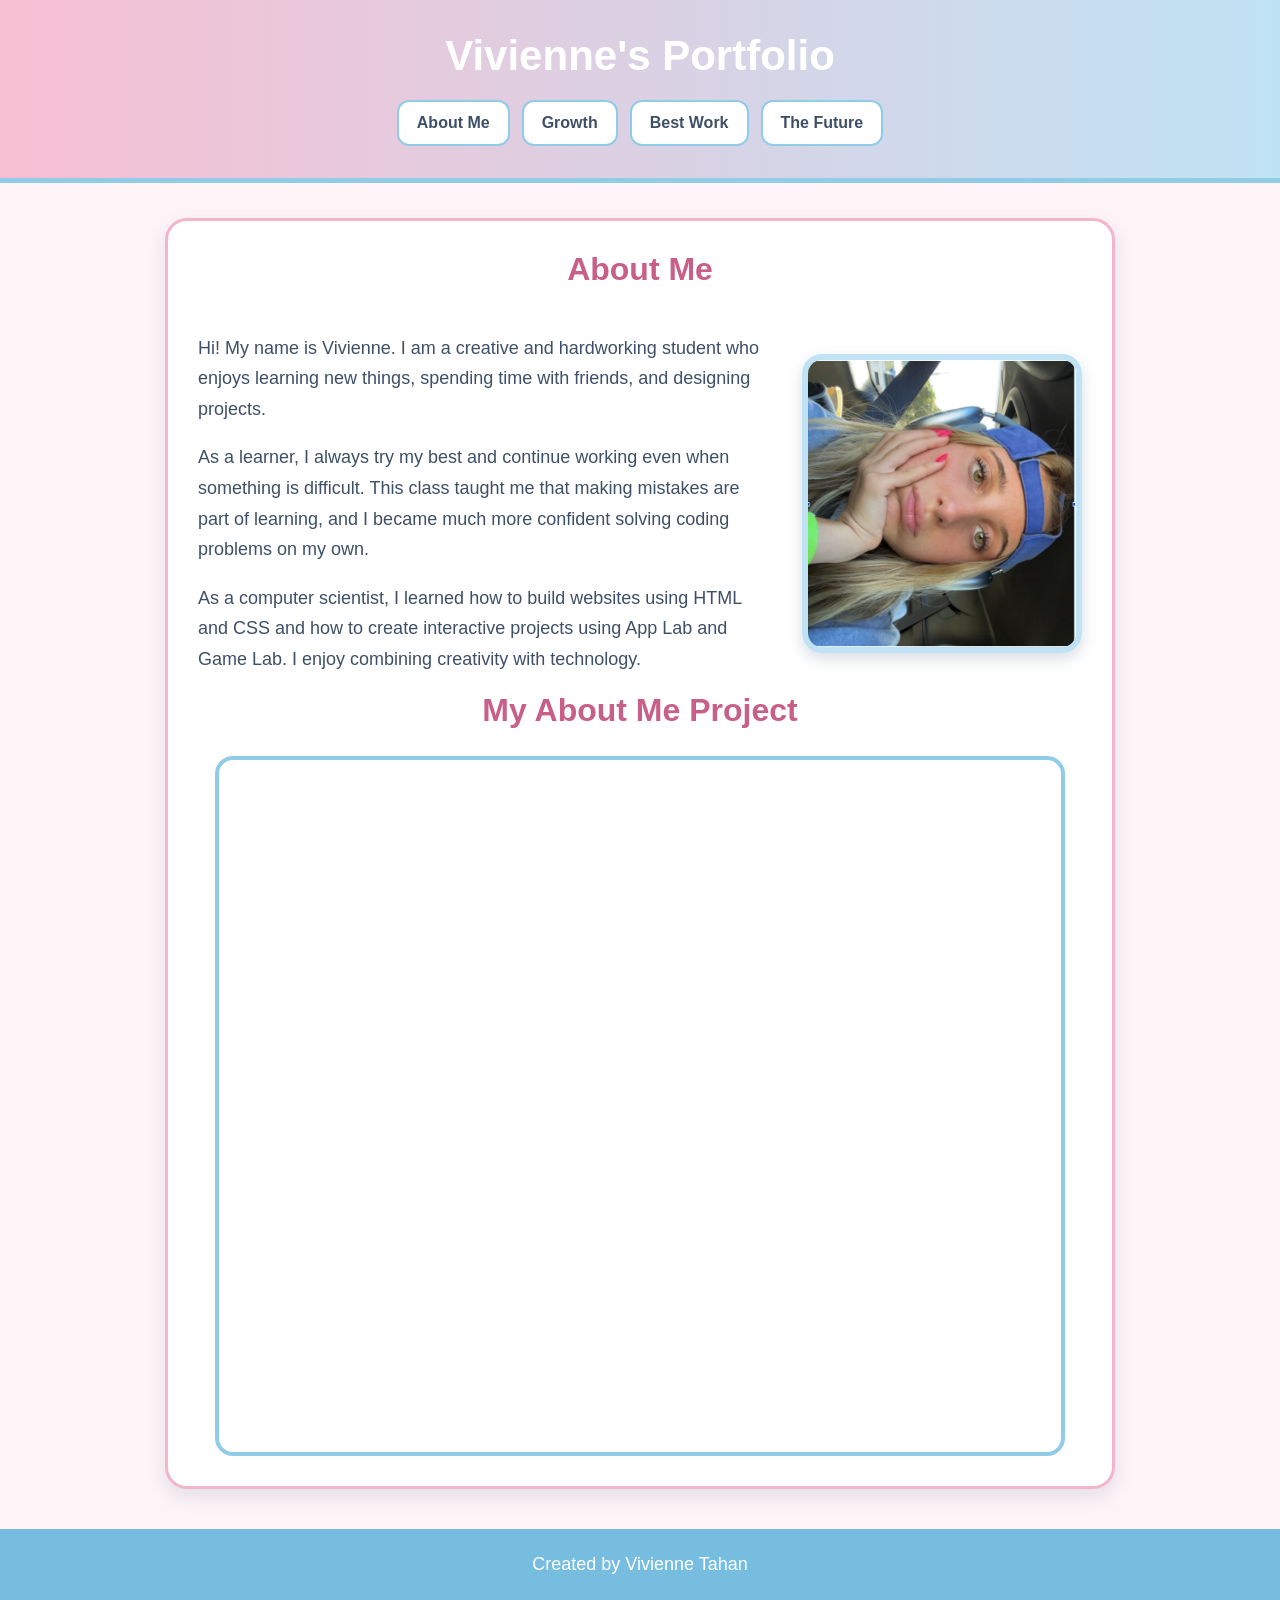
<file: index.html>
<!DOCTYPE html>
<html lang="en">

<head>
  <meta charset="UTF-8">
  <meta name="viewport" content="width=device-width, initial-scale=1.0">
  <title>Vivienne's Portfolio | About Me</title>

  <link rel="stylesheet" href="style.css">
</head>

<body>

<header>

<h1>Vivienne's Portfolio</h1>

<nav class="menu">
<a href="index.html">About Me</a>
<a href="growth.html">Growth</a>
<a href="bestwork.html">Best Work</a>
<a href="future.html">The Future</a>
</nav>

</header>

<main>

<section class="card">

<h2>About Me</h2>

<div class="about-layout">

<div>

<p>
Hi! My name is Vivienne. I am a creative and hardworking student who enjoys learning new things, spending time with friends, and designing projects.
</p>

<p>
As a learner, I always try my best and continue working even when something is difficult. This class taught me that making mistakes are part of learning, and I became much more confident solving coding problems on my own.
</p>

<p>
As a computer scientist, I learned how to build websites using HTML and CSS and how to create interactive projects using App Lab and Game Lab. I enjoy combining creativity with technology.
</p>

</div>

<img
class="profile-photo"
src="about-me.jpg"
alt="Photo of Vivienne">

</div>

<h2>My About Me Project</h2>

<div class="embed-container">

<iframe
class="document-frame"
src="https://docs.google.com/document/d/e/2PACX-1vQMGhe2NtvZUMHaRssccBuy5Q6K9Jf-LO3TxgiTFDXILUoqX5H0EA9Q8L0Z9ZsyWGwOP0QWBOMgpMnR/pub?embedded=true">
</iframe>

</div>

</section>

</main>

<footer>

<p>Created by Vivienne Tahan</p>

</footer>

</body>
</html>
</file>
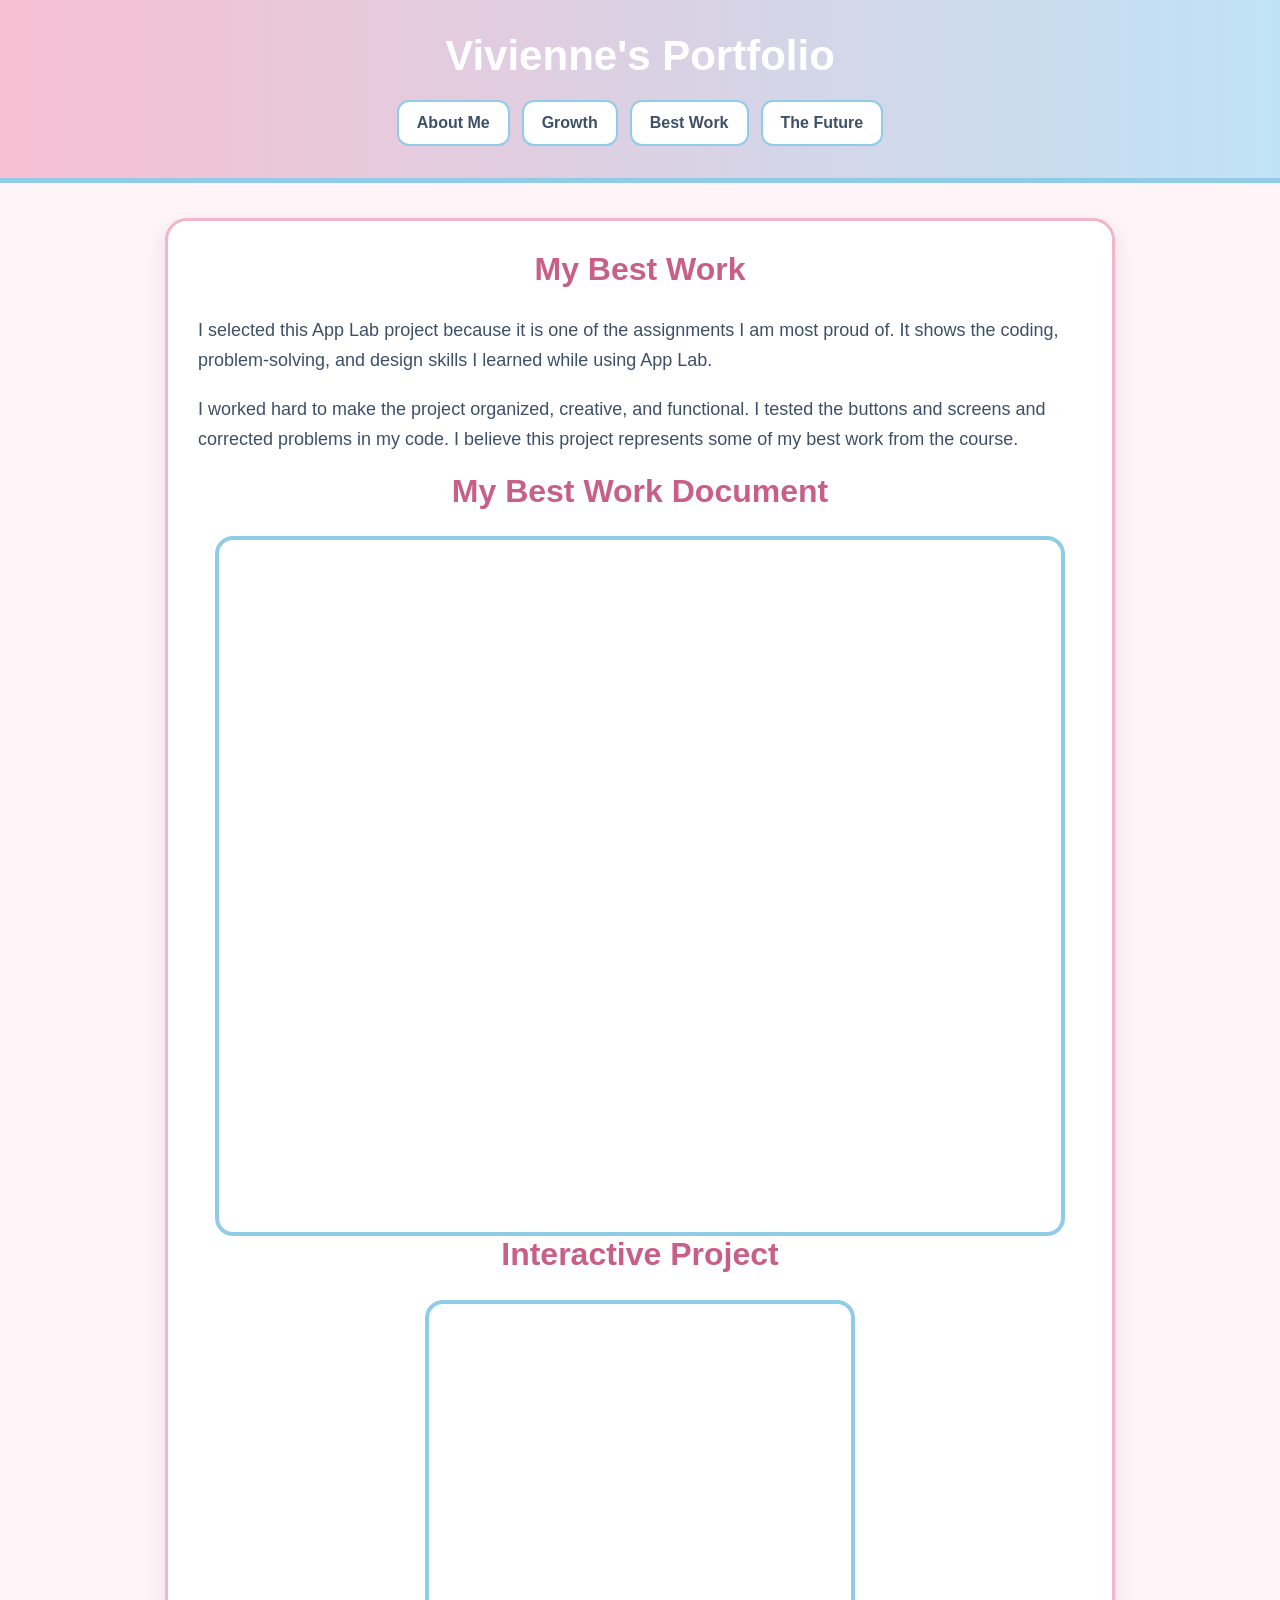
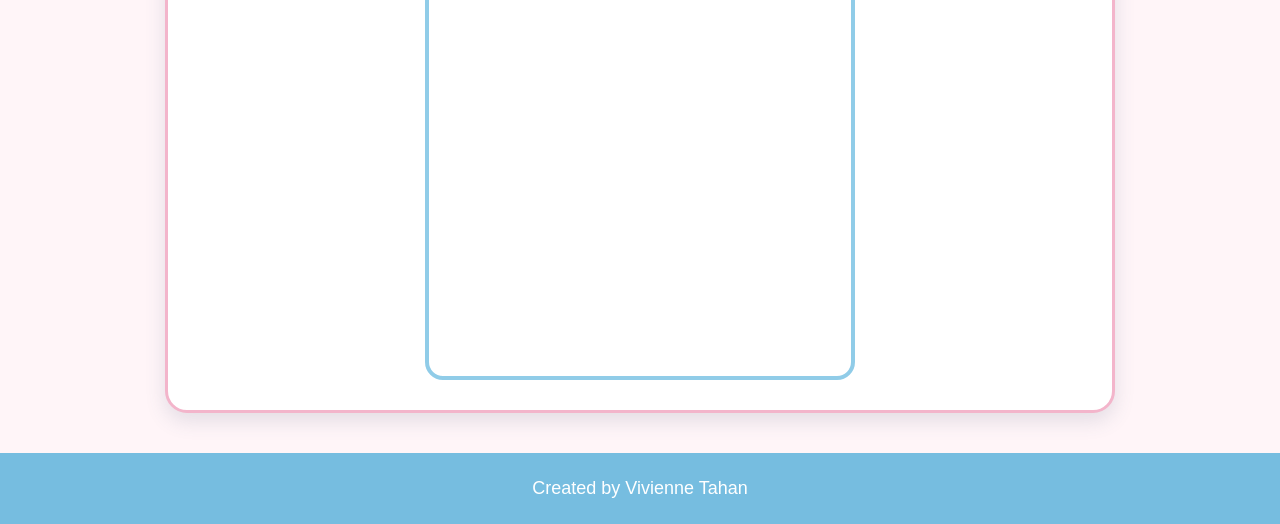
<file: bestwork.html>
<!DOCTYPE html>
<html lang="en">

<head>
  <meta charset="UTF-8">
  <meta name="viewport" content="width=device-width, initial-scale=1.0">
  <title>Vivienne's Portfolio | Best Work</title>
  <link rel="stylesheet" href="style.css">
</head>

<body>

  <header>
    <h1>Vivienne's Portfolio</h1>

    <nav class="menu">
      <a href="index.html">About Me</a>
      <a href="growth.html">Growth</a>
      <a href="bestwork.html">Best Work</a>
      <a href="future.html">The Future</a>
    </nav>
  </header>

  <main>
    <section class="card">
      <h2>My Best Work</h2>

      <p>
        I selected this App Lab project because it is one of the assignments I
        am most proud of. It shows the coding, problem-solving, and design
        skills I learned while using App Lab.
      </p>

      <p>
        I worked hard to make the project organized, creative, and functional.
        I tested the buttons and screens and corrected problems in my code.
        I believe this project represents some of my best work from the course.
      </p>

     <h2>My Best Work Document</h2>

<div class="embed-container">
  <iframe
    class="document-frame"
    src="https://docs.google.com/document/d/e/2PACX-1vQZR-b4ytMFWi73qsD4XeSkdCNwrixOGrH4DwZyF8WZ0AfFQm5PP_L7au7XDl-POlVWaFDD1a7tjyLk/pub?embedded=true"
    title="Best Work Google Document">
  </iframe>
</div>

<h2>Interactive Project</h2>

<div class="embed-container">
  <iframe
    class="app-frame"
    src="https://studio.code.org/projects/applab/67c7febf-d668-431c-ad4f-11078d50e658/embed"
    title="Best Work App Lab Project">
  </iframe>
</div>
    </section>
  </main>

  <footer>
    <p>Created by Vivienne Tahan</p>
  </footer>

</body>
</html>
</file>
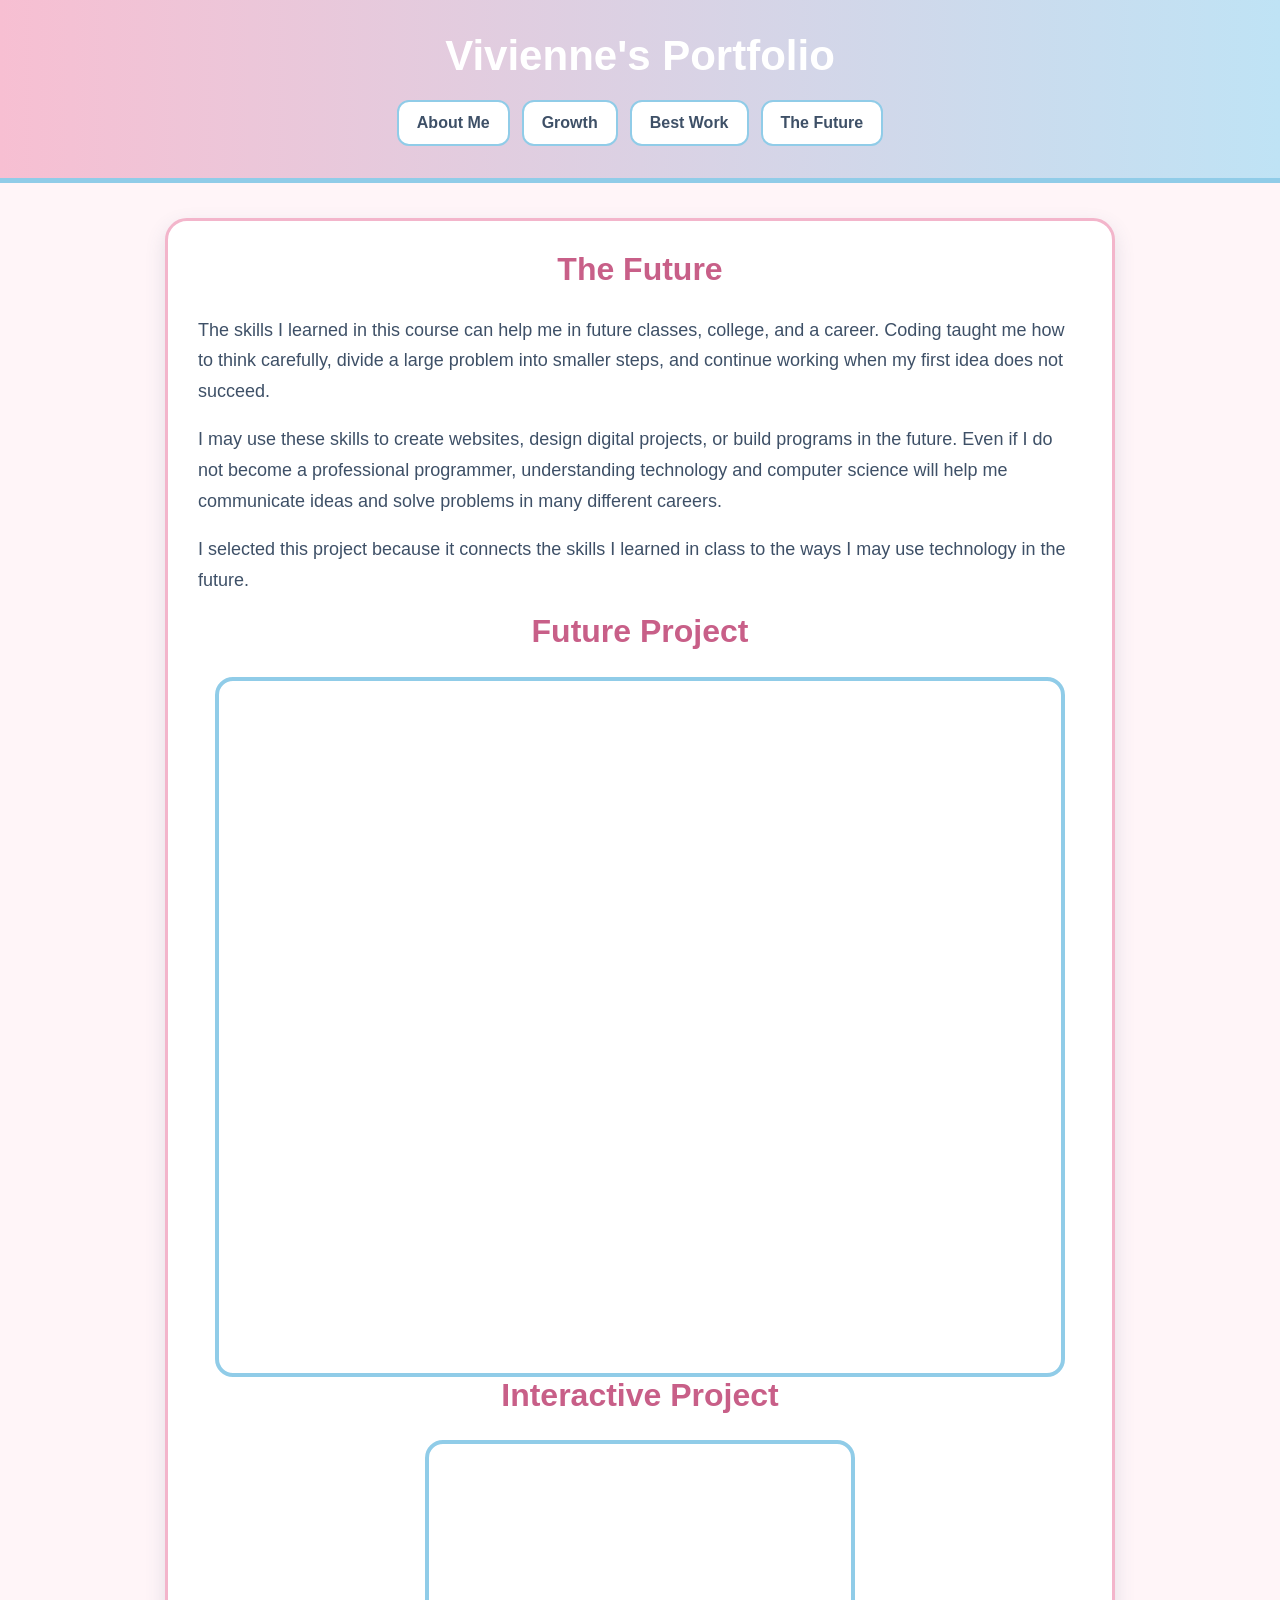
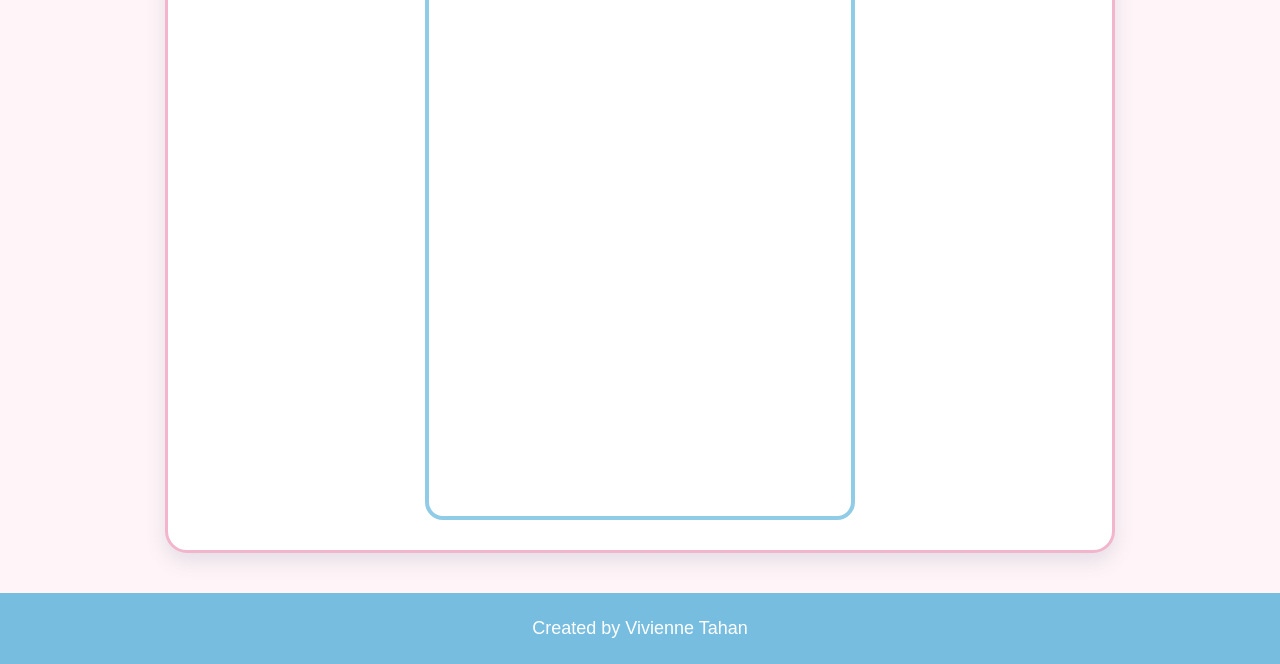
<file: future.html>
<!DOCTYPE html>
<html lang="en">

<head>
  <meta charset="UTF-8">
  <meta name="viewport" content="width=device-width, initial-scale=1.0">
  <title>Vivienne's Portfolio | The Future</title>
  <link rel="stylesheet" href="style.css">
</head>

<body>

  <header>
    <h1>Vivienne's Portfolio</h1>

    <nav class="menu">
      <a href="index.html">About Me</a>
      <a href="growth.html">Growth</a>
      <a href="bestwork.html">Best Work</a>
      <a href="future.html">The Future</a>
    </nav>
  </header>

  <main>
    <section class="card">
      <h2>The Future</h2>

      <p>
        The skills I learned in this course can help me in future classes,
        college, and a career. Coding taught me how to think carefully, divide
        a large problem into smaller steps, and continue working when my first
        idea does not succeed.
      </p>

      <p>
        I may use these skills to create websites, design digital projects, or
        build programs in the future. Even if I do not become a professional
        programmer, understanding technology and computer science will help me
        communicate ideas and solve problems in many different careers.
      </p>

      <p>
        I selected this project because it connects the skills I learned in
        class to the ways I may use technology in the future.
      </p>

     <h2>Future Project</h2>

<div class="embed-container">
  <iframe
    class="document-frame"
    src="https://docs.google.com/document/d/e/2PACX-1vRgfKiuMs-0phNl_byKo_FjNHyqq4ccslzdvUhGwOCNd4Qd7D7SmuiniJ75ZDdEPJaYnGkoJziknFmh/pub?embedded=true">
  </iframe>
</div>

<h2>Interactive Project</h2>

<div class="embed-container">
  <iframe
    class="app-frame"
    src="https://studio.code.org/projects/applab/7fe02a7b-ed02-4fab-b147-1a1963957a1d/embed">
  </iframe>
</div>
    </section>
  </main>

  <footer>
    <p>Created by Vivienne Tahan</p>
  </footer>

</body>
</html>
</file>
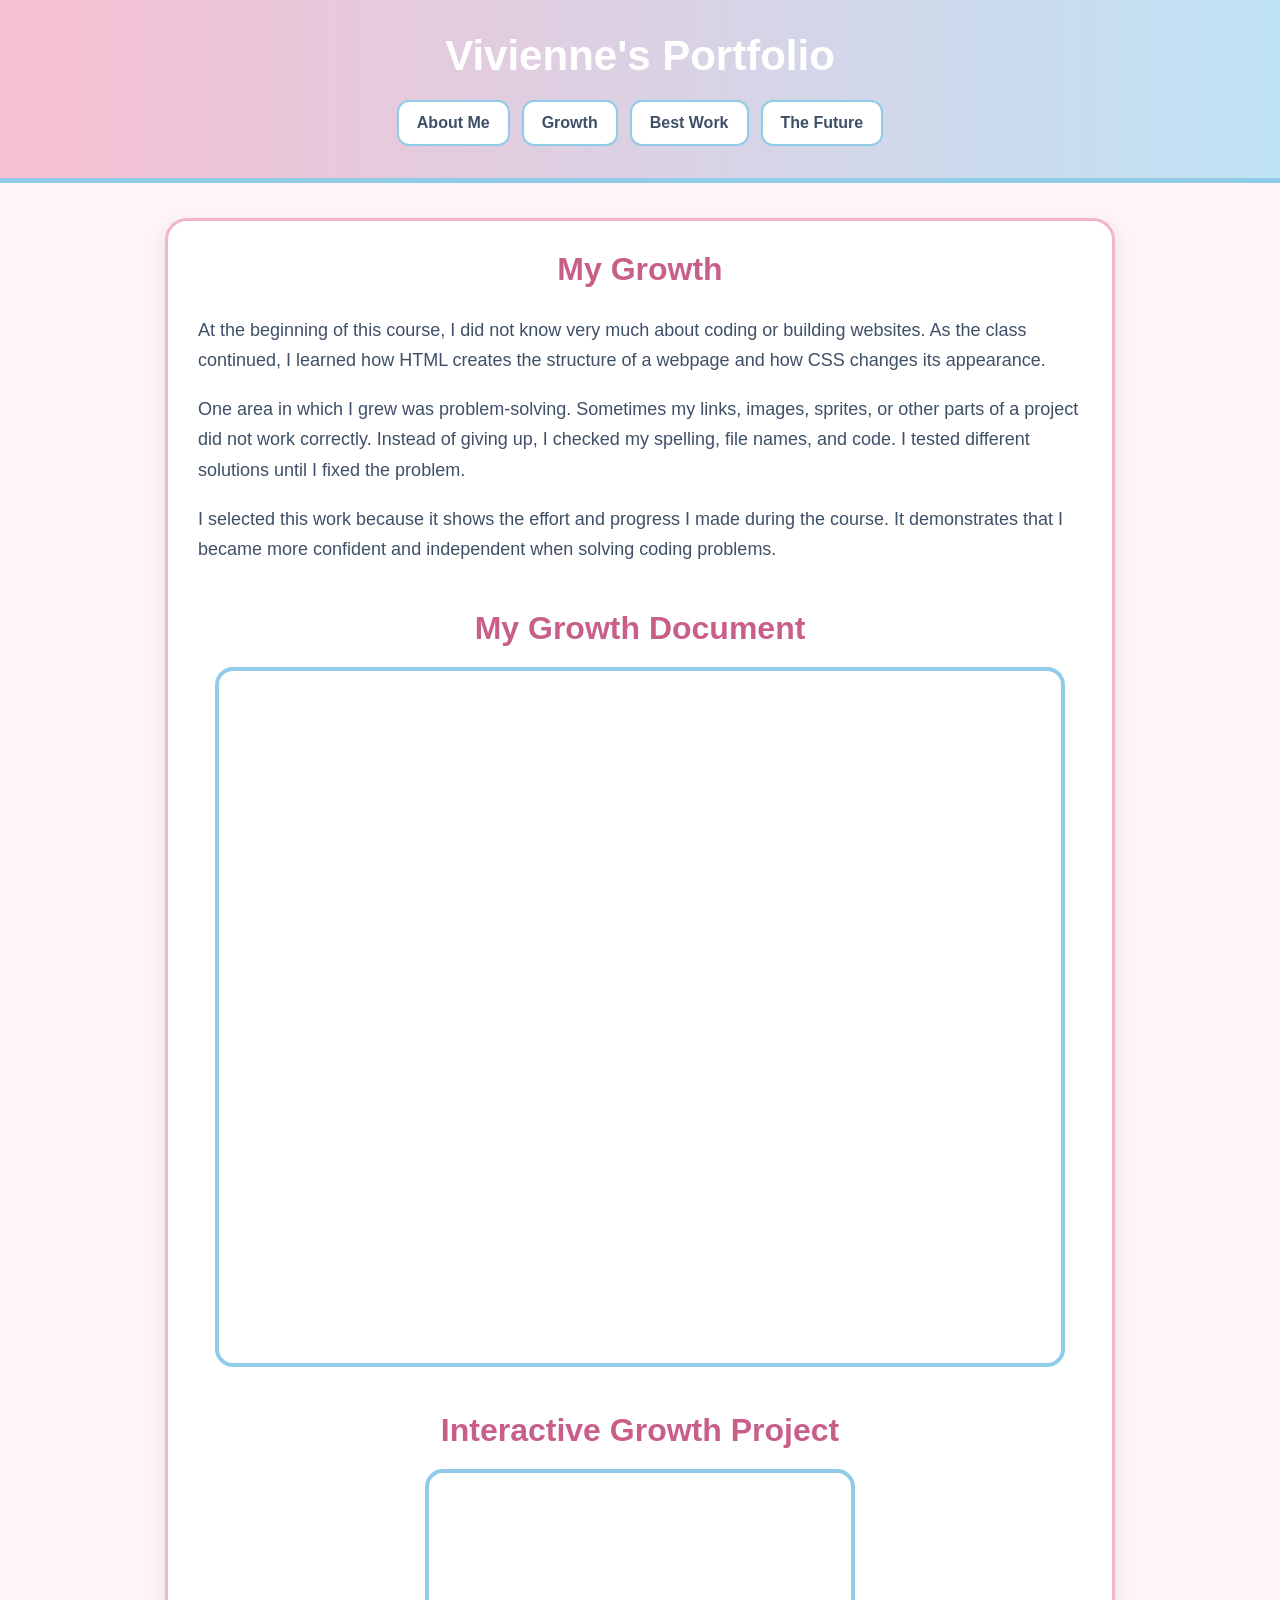
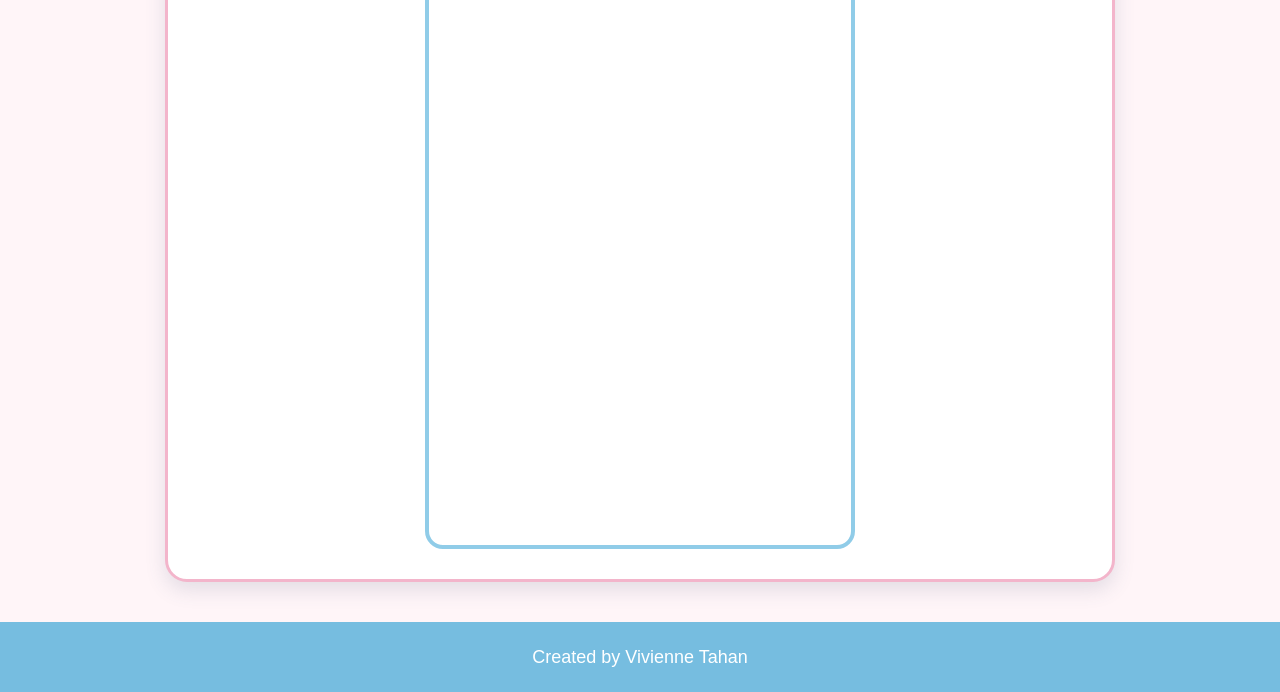
<file: growth.html>
<!DOCTYPE html>
<html lang="en">

<head>
  <meta charset="UTF-8">
  <meta name="viewport" content="width=device-width, initial-scale=1.0">

  <title>Vivienne's Portfolio | Growth</title>

  <link rel="stylesheet" href="style.css">
</head>

<body>

  <header>
    <h1>Vivienne's Portfolio</h1>

    <nav class="menu">
      <a href="index.html">About Me</a>
      <a href="growth.html">Growth</a>
      <a href="bestwork.html">Best Work</a>
      <a href="future.html">The Future</a>
    </nav>
  </header>

  <main>
    <section class="card">

      <h2>My Growth</h2>

      <p>
        At the beginning of this course, I did not know very much about coding
        or building websites. As the class continued, I learned how HTML
        creates the structure of a webpage and how CSS changes its appearance.
      </p>

      <p>
        One area in which I grew was problem-solving. Sometimes my links,
        images, sprites, or other parts of a project did not work correctly.
        Instead of giving up, I checked my spelling, file names, and code. I
        tested different solutions until I fixed the problem.
      </p>

      <p>
        I selected this work because it shows the effort and progress I made
        during the course. It demonstrates that I became more confident and
        independent when solving coding problems.
      </p>

      <div class="project-section">
        <h2>My Growth Document</h2>

        <div class="embed-container">
          <iframe
            class="document-frame"
            src="https://docs.google.com/document/d/e/2PACX-1vRTO86oCSVwIZx5gt8X6c6qxbf_H5bwRwEFsCUFiJ0eiXo00ZJpa5TxwC_OA3dHSwLFVR6aeaMVopT2/pub?embedded=true"
            title="Growth Google Document">
          </iframe>
        </div>
      </div>

      <div class="project-section">
        <h2>Interactive Growth Project</h2>

        <div class="embed-container">
          <iframe
            class="app-frame"
            src="https://studio.code.org/projects/applab/67990731-54a0-4d18-9e55-a893e5b4f822/embed"
            title="Growth App Lab Project">
          </iframe>
        </div>
      </div>

    </section>
  </main>

  <footer>
    <p>Created by Vivienne Tahan</p>
  </footer>

</body>
</html>
</file>
<file: style.css>
/* ---------- GENERAL PAGE SETTINGS ---------- */

* {
  box-sizing: border-box;
}

body {
  margin: 0;
  background-color: #fff5f8;
  color: #3e5067;
  font-family: Arial, Helvetica, sans-serif;
}

/* ---------- HEADER ---------- */

header {
  padding: 32px 20px;
  text-align: center;
  background: linear-gradient(to right, #f7bfd2, #bfe3f5);
  border-bottom: 5px solid #90cce8;
}

h1 {
  margin: 0 0 20px;
  color: white;
  font-size: 42px;
}

h2 {
  margin-top: 0;
  color: #c85f88;
  font-size: 32px;
  text-align: center;
}

/* ---------- NAVIGATION ---------- */

.menu {
  display: flex;
  flex-wrap: wrap;
  justify-content: center;
  gap: 12px;
}

.menu a {
  padding: 12px 18px;
  color: #3e5067;
  font-weight: bold;
  text-decoration: none;
  background-color: white;
  border: 2px solid #90cce8;
  border-radius: 12px;
}

.menu a:hover {
  color: white;
  background-color: #76bde0;
}

/* ---------- MAIN CONTENT ---------- */

main {
  width: 92%;
  max-width: 950px;
  margin: 35px auto;
}

.card {
  width: 100%;
  padding: 30px;
  background-color: white;
  border: 3px solid #f3b5cb;
  border-radius: 22px;
  box-shadow: 0 8px 20px rgba(65, 90, 120, 0.15);
}

p {
  font-size: 18px;
  line-height: 1.7;
}

/* ---------- ABOUT ME PAGE ---------- */

.about-layout {
  display: flex;
  align-items: center;
  gap: 30px;
}

.about-layout div {
  flex: 1;
}

.profile-photo {
  display: block;
  width: 280px;
  max-width: 100%;
  height: auto;
  margin: 20px auto;
  border: 6px solid #bfe3f5;
  border-radius: 20px;
  box-shadow: 0 6px 15px rgba(65, 90, 120, 0.2);
}

/* ---------- PROJECT SECTIONS ---------- */

.project-section {
  display: block;
  width: 100%;
  margin-top: 45px;
  text-align: center;
}

.project-section h2 {
  display: block;
  width: 100%;
  margin-bottom: 20px;
}

.embed-container {
  display: flex;
  justify-content: center;
  align-items: flex-start;
  width: 100%;
  margin-top: 20px;
  overflow: hidden;
}

/* ---------- GOOGLE DOC EMBEDS ---------- */

.document-frame {
  display: block;
  width: 850px;
  max-width: 100%;
  height: 700px;
  border: 4px solid #90cce8;
  border-radius: 18px;
}

/* ---------- APP LAB EMBEDS ---------- */

.app-frame {
  display: block;
  width: 430px;
  max-width: 100%;
  height: 680px;
  border: 4px solid #90cce8;
  border-radius: 18px;
}

/* ---------- FOOTER ---------- */

footer {
  margin-top: 40px;
  padding: 20px;
  color: white;
  text-align: center;
  background-color: #76bde0;
}

footer p {
  margin: 0;
}

/* ---------- MOBILE AND SMALL SCREENS ---------- */

@media screen and (max-width: 700px) {
  h1 {
    font-size: 34px;
  }

  h2 {
    font-size: 28px;
  }

  .about-layout {
    flex-direction: column;
    text-align: center;
  }

  .card {
    padding: 20px;
  }

  .profile-photo {
    width: 220px;
  }

  .document-frame {
    height: 600px;
  }

  .app-frame {
    width: 392px;
    height: 620px;
  }
}
</file>
